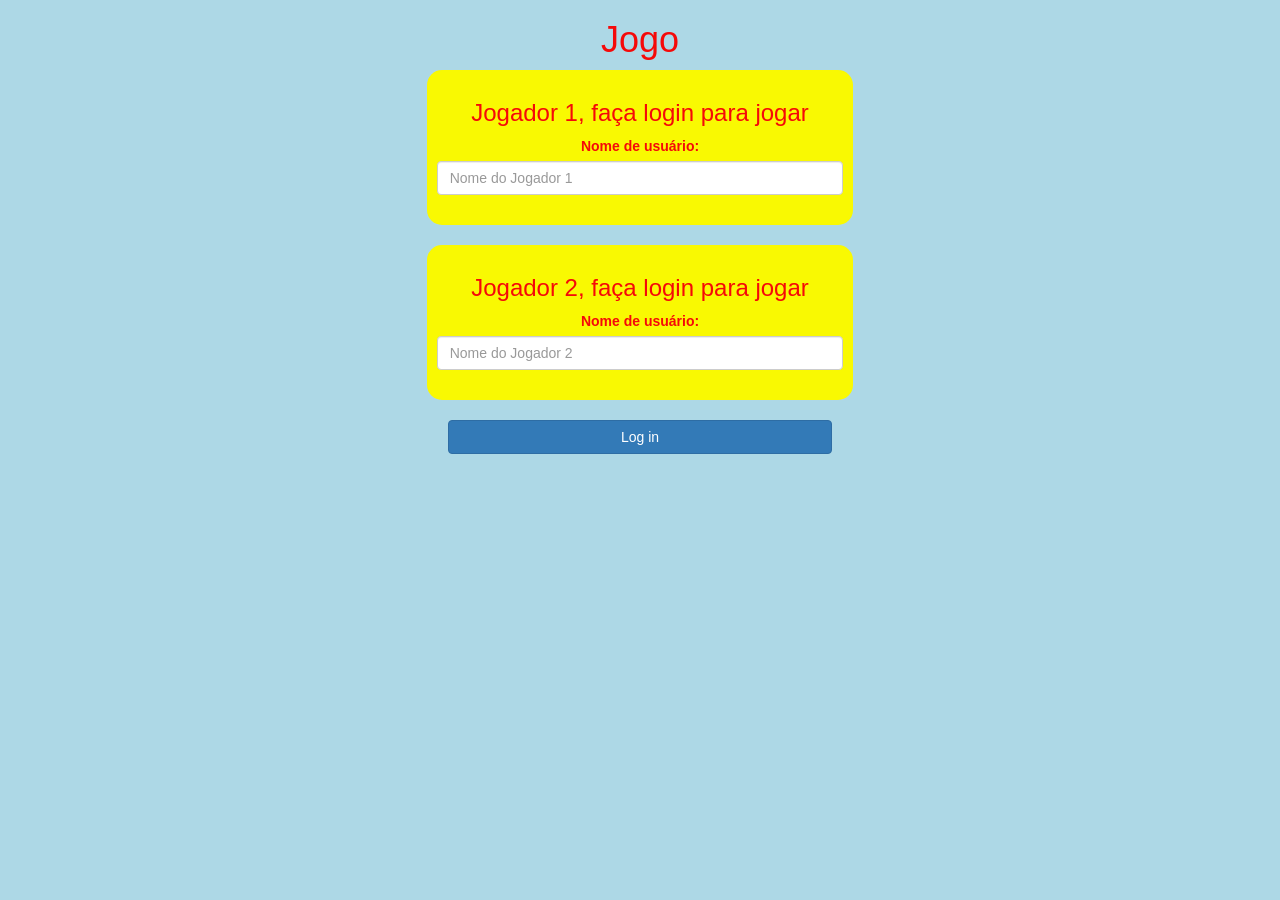
<file: index.html>
<!DOCTYPE html>
<html>

<head>
	<title>Adivinhe a Palavra</title>

	<meta name="viewport" content="width=device-width, initial-scale=1">
	<link rel="stylesheet" href="https://maxcdn.bootstrapcdn.com/bootstrap/3.4.0/css/bootstrap.min.css">
	<script src="https://ajax.googleapis.com/ajax/libs/jquery/3.4.1/jquery.min.js"></script>
	<script src="https://maxcdn.bootstrapcdn.com/bootstrap/3.4.0/js/bootstrap.min.js"></script>

	<link rel="stylesheet" type="text/css" href="game.css">

	<script src="login.js"></script>
</head>

<body>
	<center>
		<h1> Jogo </h1>

		<div class="col-lg-4 col-sm-8 col-xs-11 login_div1">
			<h3>Jogador 1, faça login para jogar</h3>
			<label>Nome de usuário:</label>
			<input type="text" id="player1NameInput" class="form-control" placeholder="Nome do Jogador 1">
			<br>
		</div>
		<br>

		<div class="col-lg-4 col-sm-8 col-xs-11 login_div2">
			<h3> Jogador 2, faça login para jogar</h3>
			<label> Nome de usuário:</label>
			<input type="text" id="player2NameInput" class="form-control" placeholder="Nome do Jogador 2">
			<br>
		</div>
		<br>
		<button style="width:30%" class="btn btn-primary" onclick="addUser()">Log in</button>




	</center>
</body>

</html>
</file>
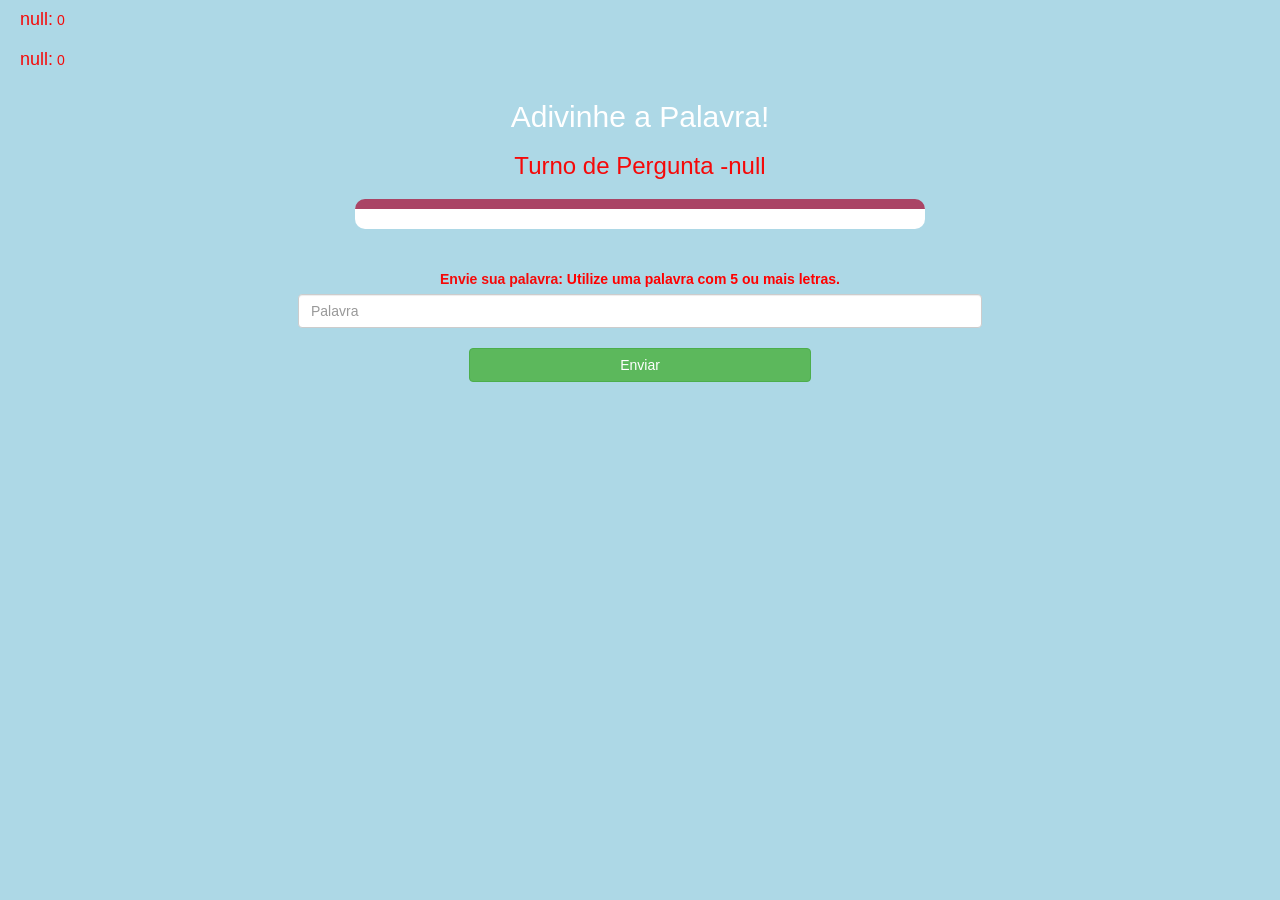
<file: game_page.html>
<!DOCTYPE html>




<html>


<head>


    <title>Adivinhe a Palavra</title>







    <meta name="viewport" content="width=device-width, initial-scale=1">


    <link rel="stylesheet" href="https://maxcdn.bootstrapcdn.com/bootstrap/3.4.0/css/bootstrap.min.css">


    <script src="https://ajax.googleapis.com/ajax/libs/jquery/3.4.1/jquery.min.js"></script>


    <script src="https://maxcdn.bootstrapcdn.com/bootstrap/3.4.0/js/bootstrap.min.js"></script>


    <link rel="stylesheet" type="text/css" href="game.css">


</head>


<body>







    <h4 id="player1Name"></h4> <span id="player1Score"></span>


    <br>


    <h4 id="player2Name"></h4> <span id="player2Score"></span>







    <div class="container">


        <center>


            <h2 style="color: white;">Adivinhe a Palavra!</h2>


            <h3 id="playerQuestion"></h3>


            <h3 id="playerAnswer"></h3>


            <div id="output" class="col-lg-6"> </div>


            <br>


            <br>


            <label>Envie sua palavra: <b style="color: red">Utilize uma palavra com 5 ou mais letras.


                </b>


            </label>


            <input type="text" id="word" class="form-control" placeholder="Palavra">


            <br>


            <button onclick="send()" class="btn btn-success" style="width: 30%;">Enviar</button>


        </center>


    </div>







    <script src="game_page.js"></script>


</body>


</html>
</file>
<file: game.css>
body
{
	background: lightblue;
	color:rgb(245, 9, 9);
}

	.login_div1 , .login_div2
	{
		background: rgb(249, 249, 2);
		padding: 10px;
		float: none;
		border-radius: 15px;
	}


#player1Name , #player2Name
{
	display: inline-block;
	margin-left: 20px;
}
#word
{
	width: 60%;
}
#wordDisplay
{
	letter-spacing: 5px;
}
#output
{
background: white;
border-radius: 10px;
border-top: 10px solid #AA4465;
padding: 10px;
float: none;
text-align: left;
}
</file>
